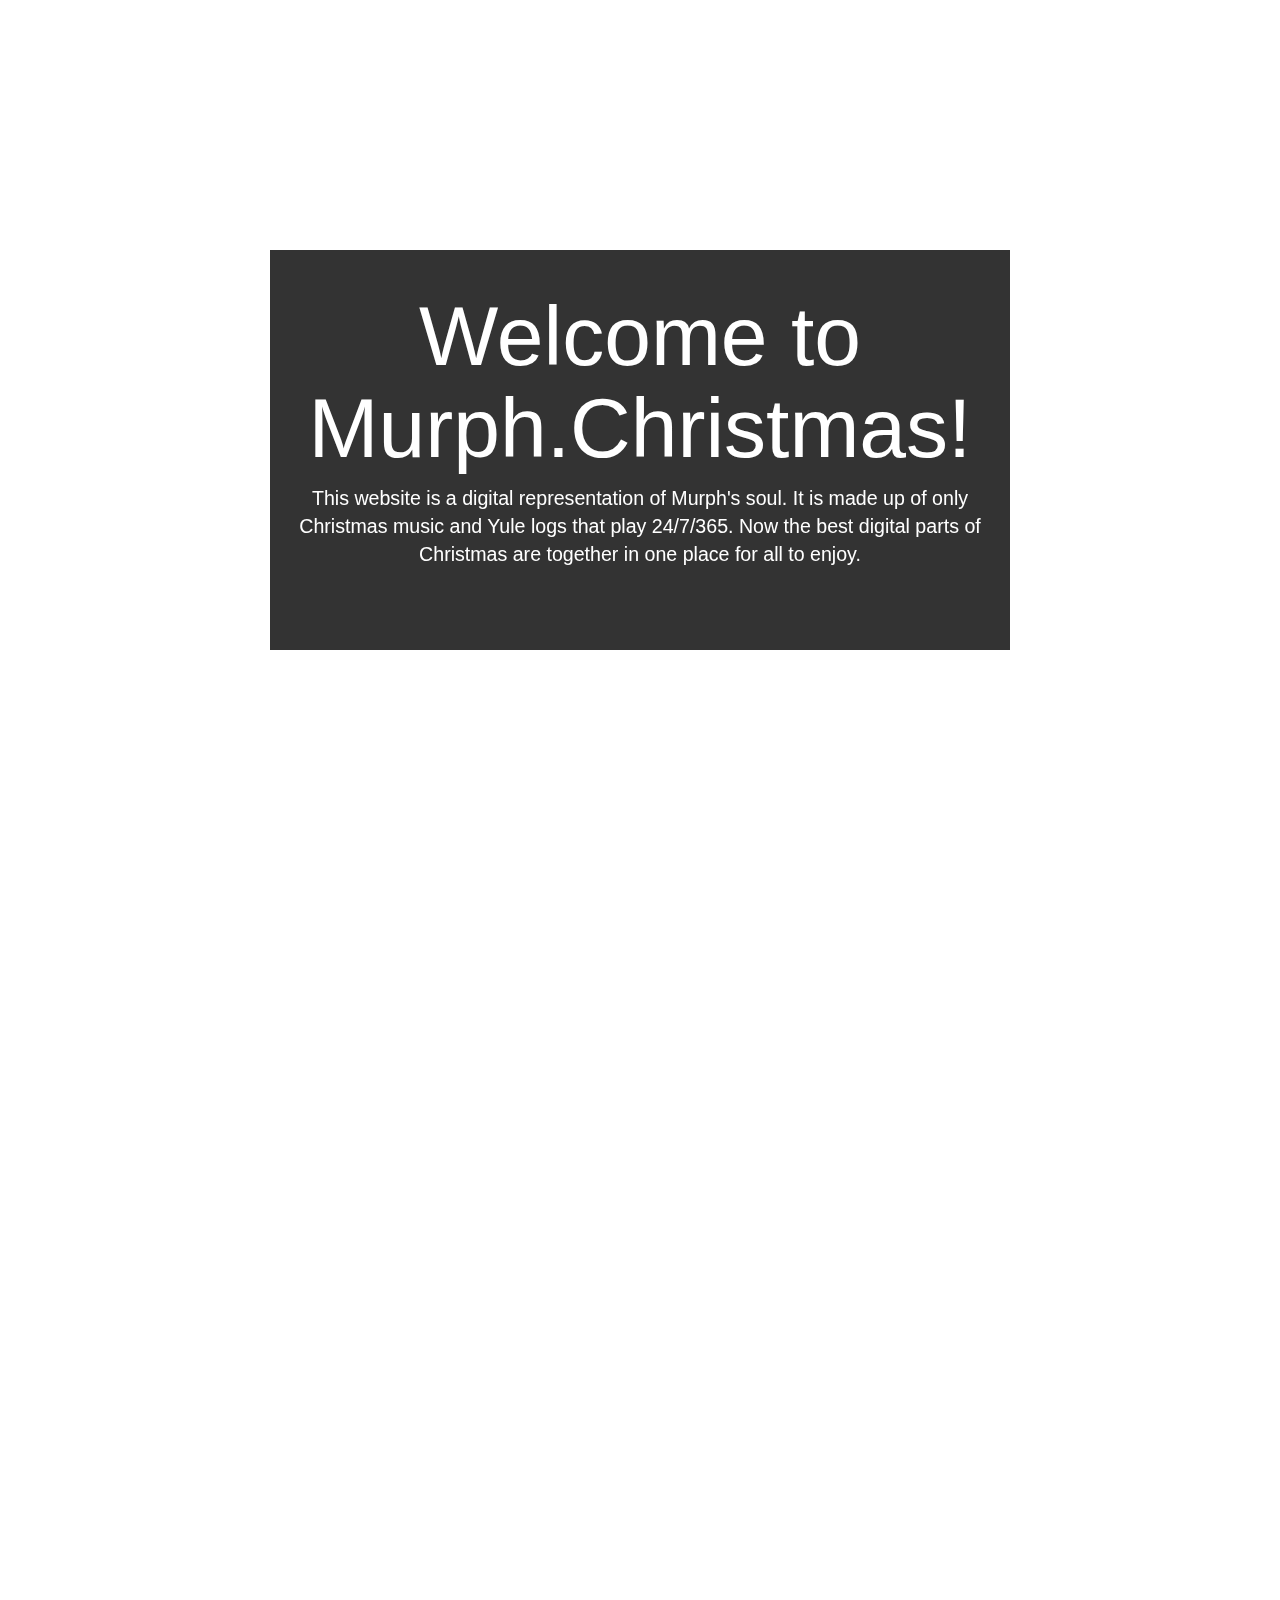
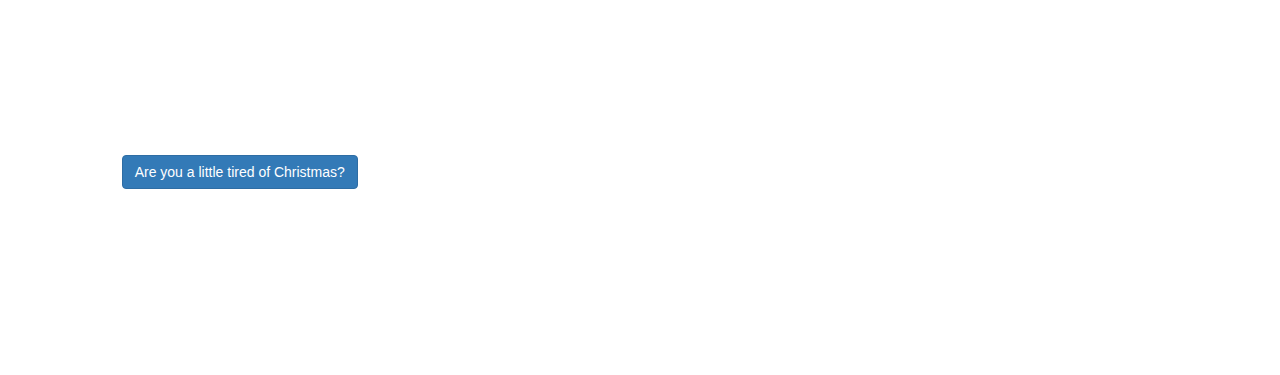
<file: index.html>
<!DOCTYPE html>
<html>
<head>
	<title>Merry Christmas</title>
	<link href="https://maxcdn.bootstrapcdn.com/bootstrap/3.3.5/css/bootstrap.min.css" rel="stylesheet"/>
	<script src="https://ajax.googleapis.com/ajax/libs/jquery/2.1.3/jquery.min.js"></script>
	<script type="text/javascript" charset="utf-8" src="tubular/js/jquery.tubular.1.0.js"></script> 
	<link href="style.css" rel="stylesheet" />
</head>
<body>
	<div id="container" class="container-fluid" data-season="winter">
		<div class="fullscreen-bg" id="headerMessage">
			<div class="aligner" style="height:100%;">
				<div class="aligned">
					<div class="theMessage">
						<h1>Welcome to Murph.Christmas!</h1>
						<p>This website is a digital representation of Murph's soul. It is made up of only Christmas music and Yule logs that play 24/7/365. Now the best digital parts of Christmas are together in one place for all to enjoy.</p>
					</div>
						<div class="arrow animated bounce">
				  		<img width="40" height="40" alt="" src="[data-uri]" />
						</div>
					</div>
			</div>
		</div> <!-- end of fullscreen-bg -->
		<div class="row" id="playlistHolder">
			<div class="col-md-4 col-md-offset-1">
				<iframe id="spotify" src="https://embed.spotify.com/?uri=spotify%3Auser%3A12178433787%3Aplaylist%3A4ej9KpZ0WpjGzQgChgFSdJ" width="300" height="380" frameborder="0" allowtransparency="true"></iframe>
				<br />
				<br />
				<div id="seasonSwitcher" class="btn btn-primary" onclick="changeSeason()">
					Are you a little tired of Christmas?
				</div>
			</div>
			<div class="col-md-4 col-md-offset-3">
				
				<div id="volumeButton" class="tubular-volume-down" style="display:none;">Volume</div>
			</div>
		</div>
	</div>
	<script>

		$().ready(function() {
     $('#container').tubular({videoId: '85tdHUNsGRY', volumeDownClass: 'tubular-volume-down', mute: false, increaseVolumeBy: 50});
    	
    	setTimeout(function() {
    		$('#volumeButton').click();
			}, 2000);

			setTimeout(function() {
    		$('.arrow').fadeOut("slow");
    		$('.theMessage').fadeOut("slow");
			}, 7000);
    });

		var windowHeight = window.innerHeight;
		document.getElementById('playlistHolder').setAttribute('style', 'margin-top:' + windowHeight/2 + 'px');
		document.getElementById('headerMessage').setAttribute('style', 'height:' + windowHeight + 'px');

		var changeSeason = function() {

			var playlist = document.getElementById('spotify');
			var button = document.getElementById('seasonSwitcher');
			var container = document.getElementById('container');
			var season = container.getAttribute('data-season');
			var video = document.getElementById('tubular-player');

			if(season === 'winter'){
				playlist.setAttribute('src', 'https://embed.spotify.com/?uri=spotify%3Aartist%3A3oDbviiivRWhXwIE8hxkVV');
				button.innerHTML = "Is it Christmas yet?";
				video.setAttribute('src', "https://www.youtube.com/embed/KUgrBTNbSe4?controls=0&amp;showinfo=0&amp;modestbranding=1&amp;wmode=transparent&amp;enablejsapi=1")
				container.setAttribute('data-season', 'summer');

				setTimeout(function() {
    			$('#volumeButton').click();
				}, 2000);

			}else if(season === "summer"){
				playlist.setAttribute('src', 'https://embed.spotify.com/?uri=spotify%3Auser%3A12178433787%3Aplaylist%3A4ej9KpZ0WpjGzQgChgFSdJ');
				button.innerHTML = "Are you a little tired of Christmas?";
				video.setAttribute('src', "https://www.youtube.com/embed/85tdHUNsGRY?controls=0&amp;showinfo=0&amp;modestbranding=1&amp;wmode=transparent&amp;enablejsapi=1")
				container.setAttribute('data-season', 'winter');

				setTimeout(function() {
    			$('#volumeButton').click();
				}, 2000);
			}
			
		};

	</script>
</body>
</html>
</file>
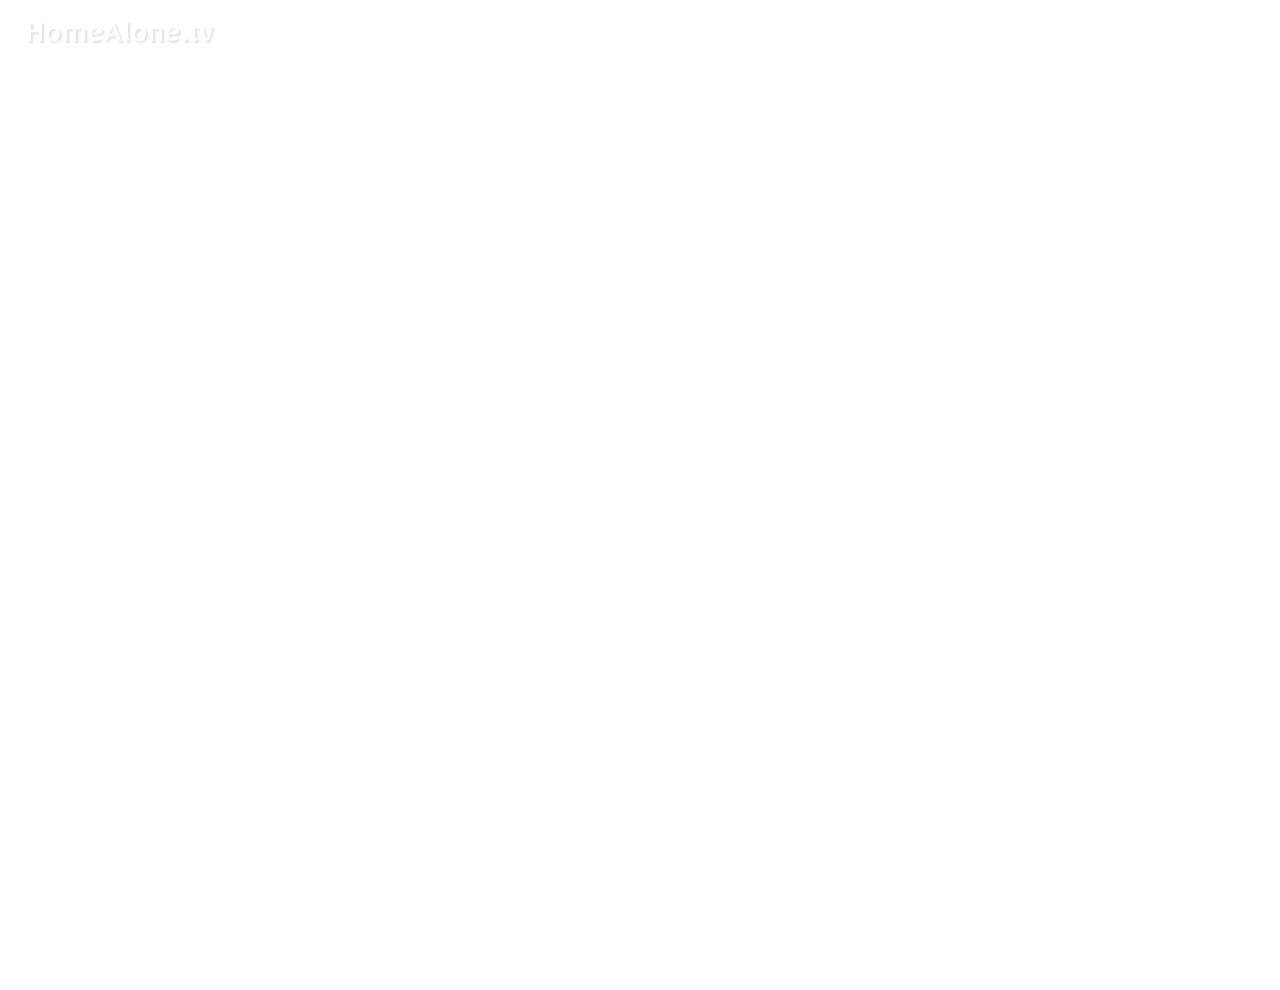
<file: ha.html>
<!DOCTYPE html>
<html>
<head>
  <title>Merry Christmas</title>
  <link href="https://maxcdn.bootstrapcdn.com/bootstrap/3.3.5/css/bootstrap.min.css" rel="stylesheet"/>
  <script src="https://ajax.googleapis.com/ajax/libs/jquery/2.1.3/jquery.min.js"></script>
  <link href="https://fonts.googleapis.com/css?family=Mirza" rel="stylesheet">
  <link href="style.css" rel="stylesheet" />
  <link href="homeAlone.css" rel="stylesheet" />
</head>
<body id="ha">
  <p id="logo">HomeAlone.tv</p>
  <div id="container" class="container-fluid" data-season="winter">
    <div class="fullscreen-bg" id="headerMessage">
      <div class="aligner" style="height:100%;">
        <div class="aligned">
          <div id="message">
            <h2>HomeAlone.tv</h2>
            <p>Welcome to HomeAlone.tv, where Home Alone - and only Home Alone - plays 24/7! It wouldn't be Christmas if you didn't watch this movie 5 or 6 times (a week).</p>
            <br />
            <br />
            <div id="sync-icon" onclick="watch()">SYNCING</div>
          </div>
        </div>
      </div>
    </div>
  </div>
  <video playsinline loop onloadstart="this.volume=0.1" id="bgvid">
    <source src="https://dl.dropboxusercontent.com/s/yjqn06az0jo1c8g/home_alone.mp4" type="video/mp4">
  </video>
  <script>
    var windowHeight = window.innerHeight;
    document.getElementById('headerMessage').setAttribute('style', 'height:' + windowHeight + 'px');
  </script>
  <script src="homeAlone.js"></script>
</body>
</html>
</file>
<file: style.css>
/*.fullscreen-bg {
    position: fixed;
    top: 0;
    right: 0;
    bottom: 0;
    left: 0;
    overflow: hidden;
    z-index: -100;
}*/

#playlistHolder {
    height: 625px;
}

.arrow {
  position: fixed;
  bottom: 20px;
  left: 50%;
  margin-left:-20px;
}

.bounce {
    -webkit-animation-name: bounce;
    -moz-animation-name: bounce;
    -o-animation-name: bounce;
    animation-name: bounce;
}

.animated{
  -webkit-animation-fill-mode:both;
  -moz-animation-fill-mode:both;
  -ms-animation-fill-mode:both;
  -o-animation-fill-mode:both;
  animation-iteration-count: infinite;
  -moz-animation-iteration-count: infinite;
  -webkit-animation-iteration-count: infinite;
  animation-fill-mode:both;
  -webkit-animation-duration:2s;
  -moz-animation-duration:2s;
  -ms-animation-duration:2s;
  -o-animation-duration:2s;
  animation-duration:2s;
}


@-webkit-keyframes bounce {
  0%, 20%, 50%, 80%, 100% {-webkit-transform: translateY(0);} 40% {-webkit-transform: translateY(-30px);}
  60% {-webkit-transform: translateY(-15px);}
}

@-moz-keyframes bounce {
  0%, 20%, 50%, 80%, 100% {-moz-transform: translateY(0);}
  40% {-moz-transform: translateY(-30px);}
  60% {-moz-transform: translateY(-15px);}
}

@-o-keyframes bounce {
  0%, 20%, 50%, 80%, 100% {-o-transform: translateY(0);}
  40% {-o-transform: translateY(-30px);}
  60% {-o-transform: translateY(-15px);}
}
@keyframes bounce {
  0%, 20%, 50%, 80%, 100% {transform: translateY(0);}
  40% {transform: translateY(-30px);}
  60% {transform: translateY(-15px);}
}


@media (min-aspect-ratio: 16/9) {
  .fullscreen-bg_video {
    width: 100%;
    height: auto;
  }
}

@media (max-aspect-ratio: 16/9) {
  .fullscreen-bg_video {
    width: auto;
    height: 100%;
  }
}

.aligner {
  display: table;
  height: 100%;
  width: 100%;
  position: relative;
  height: 300px;
}

.aligner .aligned {
  display: table-cell;
  vertical-align: middle;
  width: 100%;
}

#headerMessage {
  color: white;
  text-align: center;
  width: 740px;
  margin: 0 auto;
}

#headerMessage h1 {
  font-size: 6em;
}

#headerMessage p {
  font-size: 1.4em;
}

.theMessage {
  height: 400px;
  padding: 20px;
  background-color: rgba(0, 0, 0, 0.8);
}
</file>
<file: homeAlone.css>
video#bgvid { 
  position: fixed;
  top: 50%;
  left: 50%;
  min-width: 100%;
  min-height: 100%;
  width: auto;
  height: auto;
  z-index: -100;
  -ms-transform: translateX(-50%) translateY(-50%);
  -moz-transform: translateX(-50%) translateY(-50%);
  -webkit-transform: translateX(-50%) translateY(-50%);
  transform: translateX(-50%) translateY(-50%);
  background-size: cover; 
}

#logo {
  padding: 15px 25px;
  font-size: 35px;
  color: #fff;
  font-family: 'Mirza', cursive;
  text-shadow: 2px 2px 2px rgba(150, 150, 150, 0.3);
}
</file>
